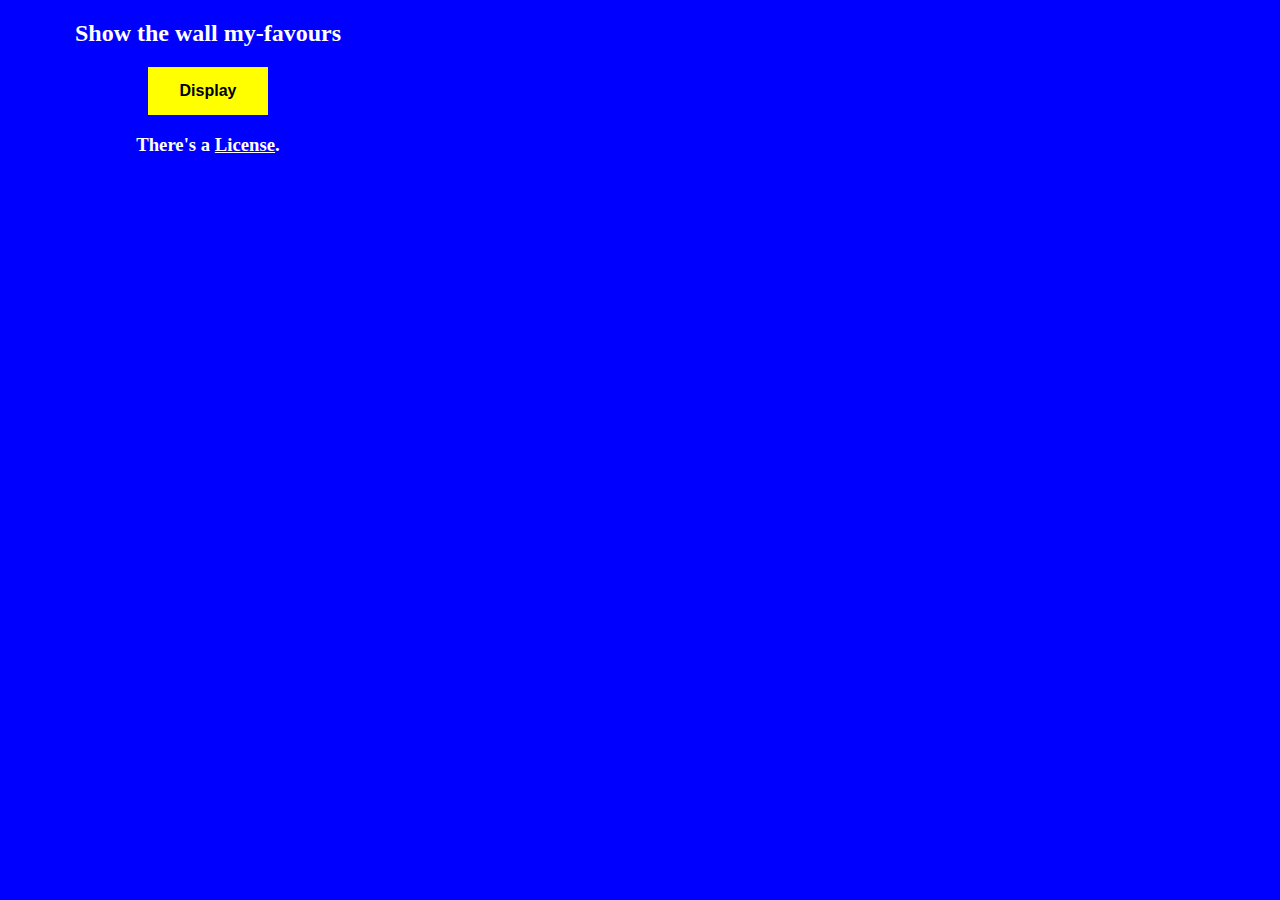
<file: Src/my-favours-extension/popup/popup.html>
<!DOCTYPE html>
<html>
  <head>
    <meta charset="utf-8" />
    <style>
      body {
        width: 400px;
        background-color: blue;
        color: white;
        text-align: center;
      }
      button {
        background-color: yellow;
        border: none;
        color: black;
	      font-weight: 700;
        padding: 15px 32px;
        text-align: center;
        font-size: 16px;
      }
     a {
        color: white;
	      font-weight: 700;
     }
    </style>
  </head>
  <body>
    <h2>Show the wall my-favours</h2>
    <button id="sendmessageid">Display</button>
    <h3>There's a <a target="_blank" href="https://github.com/michaelandrefraniatte">License</a>.</h3>
    <script src="popup.js"></script>
  </body>
</html>
</file>
